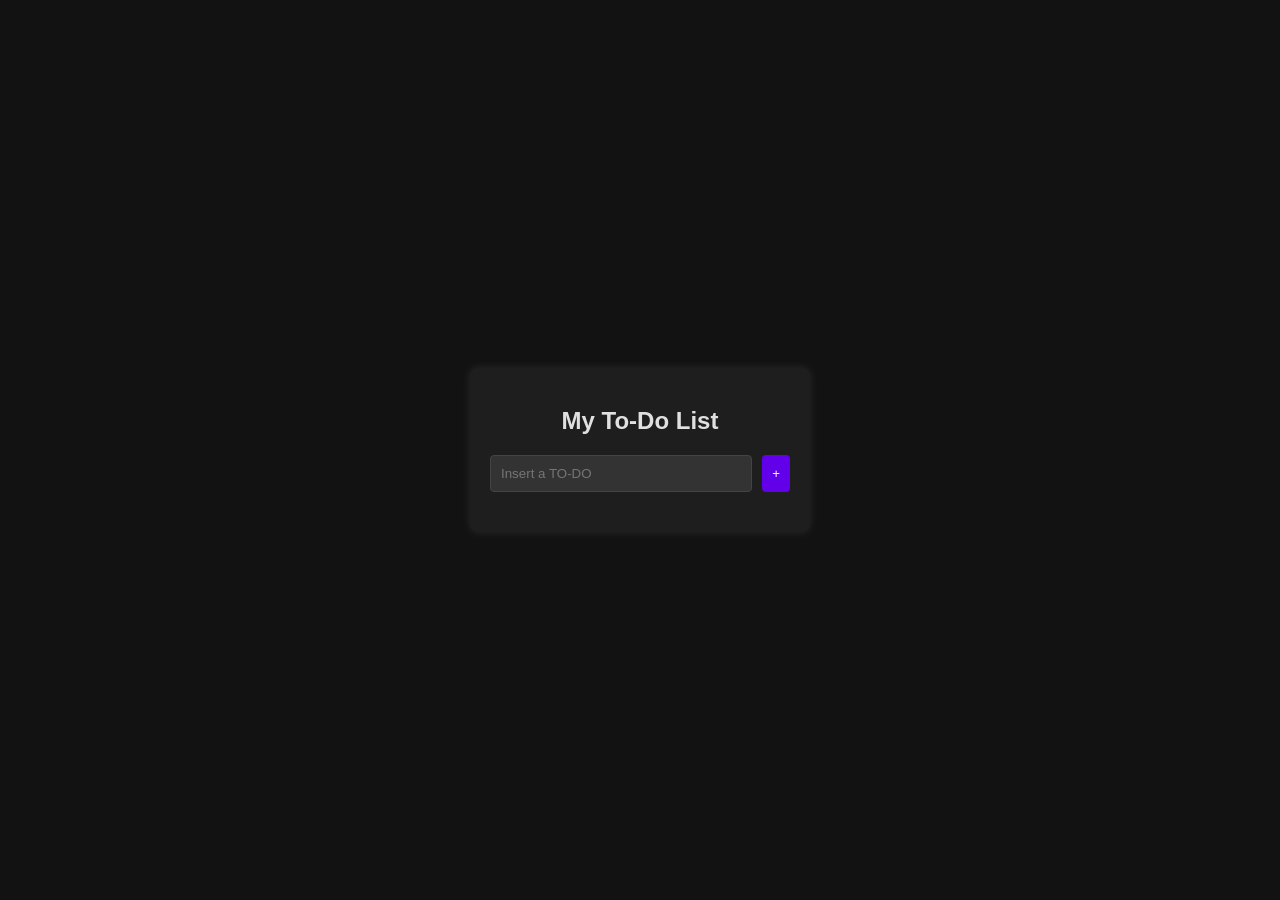
<file: index.html>
<!DOCTYPE html>
<html lang="en">
<head>
  <meta charset="UTF-8">
  <meta name="viewport" content="width=device-width, initial-scale=1.0">
  <title>My TODO list</title>
  <link rel="stylesheet" href="style.css">
</head>
<body>
  <main>
    <section class="todo-container">
      <h1>My To-Do List</h1>
      <div class="input-container">
        <input class="input" type="text" placeholder="Insert a TO-DO">
        <button class="add-todo">+</button>
      </div>
      <ul class="todo-list">
        <!-- <li class="todo-item">
          <span>Buy Coffee</span>
          <button class="delete-btn">X</button>
        </li> -->
      </ul>
    </section>
  </main>

  <script src="app.js"></script>
</body>
</html>
</file>
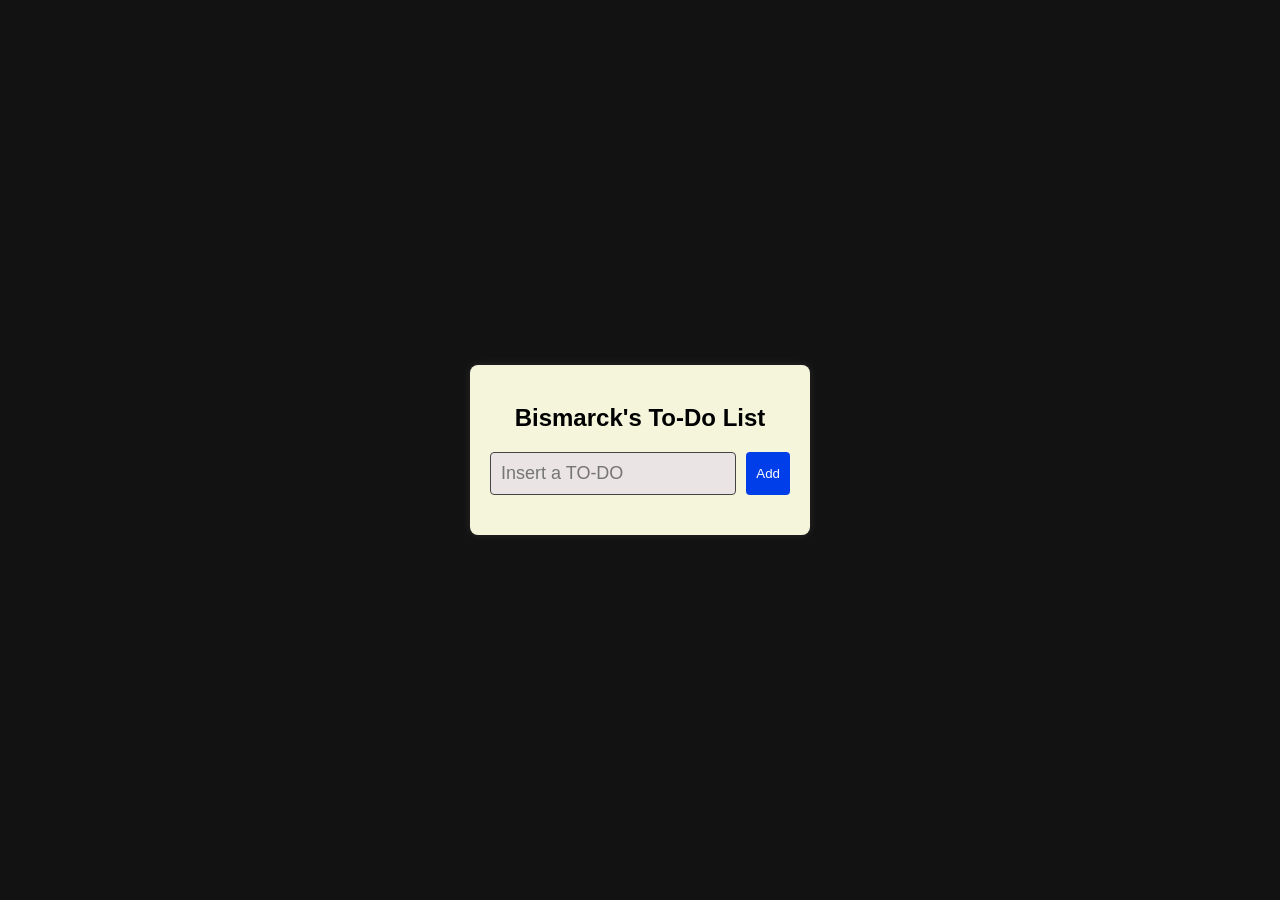
<file: TODO-LISTs/BismarkFloegel/index.html>
<!DOCTYPE html>
<html lang="en">
  <head>
    <meta charset="UTF-8" />
    <meta name="viewport" content="width=device-width, initial-scale=1.0" />
    <title>TODO list Bismarck</title>
    <link rel="stylesheet" href="style.css" />
  </head>
  <body>
    <main>
      <section class="todo-container">
        <h1>Bismarck's To-Do List</h1>
        <div class="input-container">
          <input class="input" type="text" placeholder="Insert a TO-DO" />
          <button class="add-todo">Add</button>
        </div>
        <ul class="todo-list">
          <!-- <li class="todo-item">
          <span>Buy Coffee</span>
          <button class="delete-btn">X</button>
        </li> -->
        </ul>
      </section>
    </main>

    <script src="app.js"></script>
  </body>
</html>
</file>
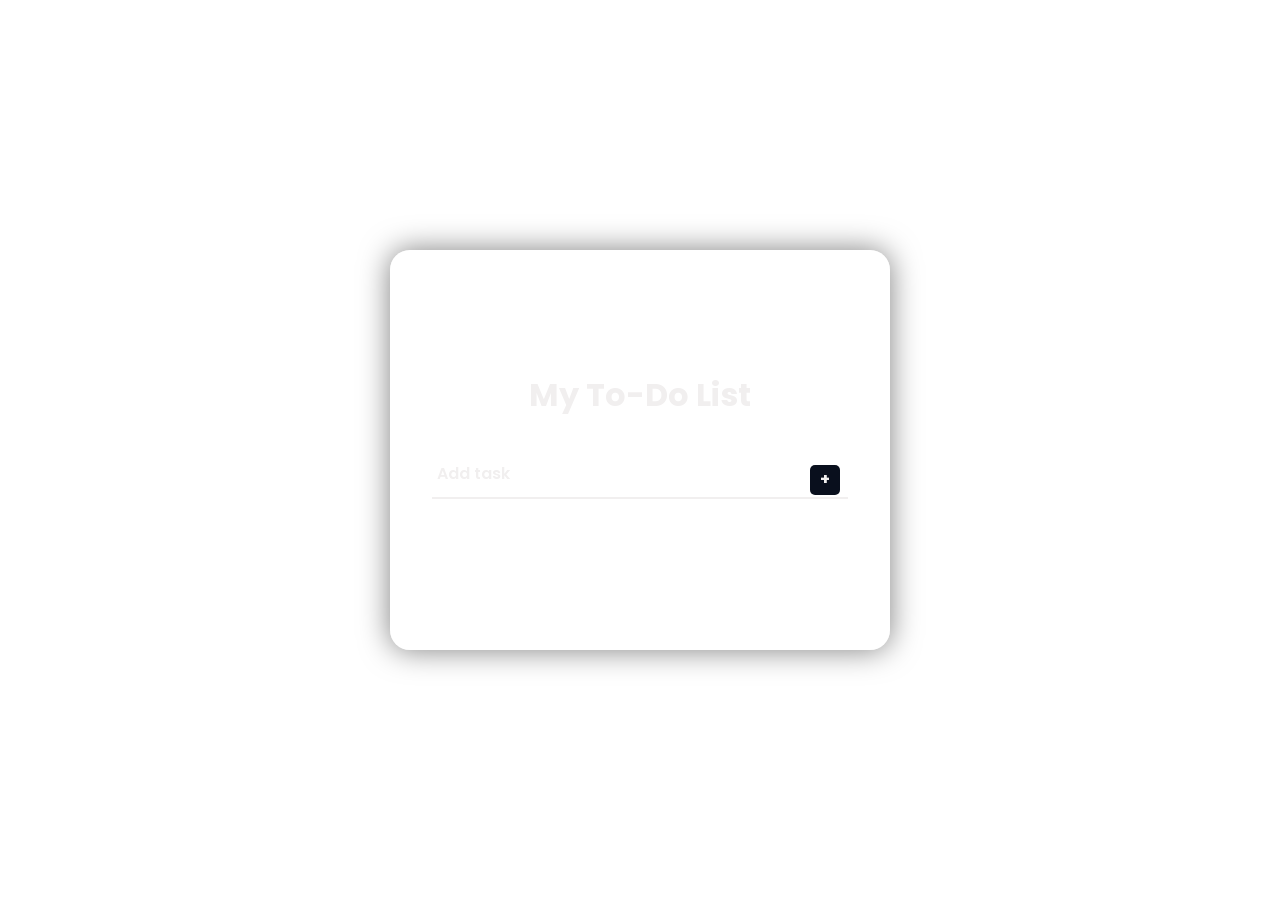
<file: TODO-LISTs/ElvisGomez/index.html>
<!DOCTYPE html>
<html lang="en">
  <head>
    <meta charset="UTF-8" />
    <meta name="viewport" content="width=device-width, initial-scale=1.0" />
    <link
      rel="stylesheet"
      href="https://cdn.jsdelivr.net/npm/bootstrap-icons@1.9.1/font/bootstrap-icons.css"
    />
    <link rel="stylesheet" href="css/styles.css" />
    <title>To-Do List</title>
  </head>
  <body>
    <!-- <header>
      <h2 class="logo">My To-Do App</h2>
    </header> -->
    <div class="fondo">
      <div class="contenedor-form">
        <h2 class="title">My To-Do List</h2>
        <!-- <div class="data">
          <label>0 Pending task</label>
          <span>0 Completed</span>
        </div> -->
        <div class="contenedor-input">
          <span class="icono">
            <button class="add-btn">+</button>
          </span>
          <input type="text" class="input-todo" name="" id="" required />
          <label for="#">Add task</label>
        </div>

        <div class="contenedor-list">
          <ul class="todo-list">
            <!-- <li class="todo-item completed">
              <span>Buy Coffee for the boss to get better payment</span>
              <small>(completed)</small>
              <button class="delete-btn">X</button> 
            </li>-->
          </ul>
        </div>
      </div>
    </div>
    <script src="js/main.js"></script>
  </body>
</html>
</file>
<file: style.css>
:root {
  --background-color: #121212;
  --container-background: #1e1e1e;
  --text-color: #e0e0e0;
  --input-background: #333;
  --input-border: #444;
  --button-background: #6200ea;
  --button-hover: #3700b3;
  --delete-button-color: #f44336;
  --delete-button-hover: #d32f2f;
  --border-color: #444;
  --completed-text-color: #888;
}

body {
  font-family: Arial, sans-serif;
  margin: 0;
  padding: 0;
  background-color: var(--background-color);
  color: var(--text-color);
}

main {
  display: flex;
  justify-content: center;
  align-items: center;
  height: 100vh;
}

.todo-container {
  background-color: var(--container-background);
  padding: 20px;
  border-radius: 8px;
  box-shadow: 0 0 10px rgba(255, 255, 255, 0.1);
  width: 300px;
}

h1 {
  text-align: center;
  font-size: 24px;
  margin-bottom: 20px;
  color: var(--text-color);
}

.input-container {
  display: flex;
  gap: 10px;
  margin-bottom: 20px;
}

.input {
  width: 100%;
  padding: 10px;
  border: 1px solid var(--input-border);
  border-radius: 4px;
  background-color: var(--input-background);
  color: var(--text-color);
}

.add-todo {
  background-color: var(--button-background);
  color: white;
  padding: 10px;
  border: none;
  border-radius: 4px;
  cursor: pointer;
}

.add-todo:hover {
  background-color: var(--button-hover);
}

.todo-list {
  list-style-type: none;
  padding: 0;
}

.todo-item {
  display: flex;
  justify-content: space-between;
  align-items: center;
  padding: 10px;
  border-bottom: 1px solid var(--border-color);
  font-size: 18px;
  background-color: var(--container-background);
}

.todo-item:hover {
 cursor: pointer;
 color: var(--delete-button-color);
}

.todo-item.completed {
  text-decoration: line-through;
  color: var(--completed-text-color);
}

.delete-btn {
  background-color: transparent;
  border: none;
  color: var(--delete-button-color);
  cursor: pointer;
}

.delete-btn:hover {
  color: var(--delete-button-hover);
}
</file>
<file: TODO-LISTs/BismarkFloegel/style.css>
:root {
  --background-color: #121212;
  --container-background: beige;
  --text-color: #000000;
  --input-background: #eae4e4;
  --input-border: #444;
  --button-background: #003eea;
  --button-hover: #007db3;
  --delete-button-color: #f44336;
  --delete-button-hover: #d32f2f;
  --border-color: #444;
  --completed-text-color: #888;
}

body {
  font-family: Arial, sans-serif;
  margin: 0;
  padding: 0;
  background-color: var(--background-color);
  color: var(--text-color);
}

main {
  display: flex;
  justify-content: center;
  align-items: center;
  height: 100vh;
}

.todo-container {
  background-color: var(--container-background);
  padding: 20px;
  border-radius: 8px;
  box-shadow: 0 0 10px rgba(255, 255, 255, 0.1);
  width: 300px;
}

h1 {
  text-align: center;
  font-size: 24px;
  margin-bottom: 20px;
  color: var(--text-color);
}

.input-container {
  display: flex;
  gap: 10px;
  margin-bottom: 20px;
}

.input {
  width: 100%;
  padding: 10px;
  border: 1px solid var(--input-border);
  border-radius: 4px;
  background-color: var(--input-background);
  font-size: 18px;
  color: var(--text-color);
}

.add-todo {
  background-color: var(--button-background);
  color: white;
  padding: 10px;
  border: none;
  border-radius: 4px;
  cursor: pointer;
}

.add-todo:hover {
  background-color: var(--button-hover);
}

.todo-list {
  list-style-type: none;
  padding: 0;
}

.todo-item {
  display: flex;
  justify-content: space-between;
  align-items: center;
  padding: 10px;
  /* border-bottom: 1px solid var(--border-color); */
  border-radius: 8px;
  color: white;
  font-size: 18px;
  background-color: var(--border-color);
  margin-bottom: 5px;
}

.todo-item:hover {
  cursor: pointer;
  color: var(--delete-button-color);
}

.todo-item.completed {
  text-decoration: line-through;
  color: var(--completed-text-color);
}

.delete-btn {
  background-color: transparent;
  border: none;
  color: var(--delete-button-color);
  cursor: pointer;
}

.delete-btn:hover {
  color: var(--delete-button-hover);
}
</file>
<file: TODO-LISTs/ElvisGomez/css/styles.css>
@import url("https://fonts.googleapis.com/css2?family=Poppins:wght@400;500;600;700;800&display=swap");
* {
  font-family: "Poppins", sans-serif;
  margin: 0;
  padding: 0;
  box-sizing: border-box;
}

body {
  display: flex;
  justify-content: center;
  align-items: center;
  min-height: 100vh;
  background: url(https://i.ibb.co/CpWz8PP7/fondocity.jpg);
  background-size: cover;
  background-position: center;
}

header {
  position: fixed;
  top: 0;
  left: 0;
  width: 100%;
  padding: 20px 100px;
  display: flex;
  justify-content: space-between;
  z-index: 99;
}

.logo {
  font-size: 2.3rem;
  color: #fff;
  user-select: none;
  cursor: pointer;
}

.fondo {
  position: relative;
  width: 500px;
  min-height: 400px;
  background: transparent;
  border: 2px solid rgba(255, 255, 255, 0.5);
  border-radius: 20px;
  backdrop-filter: blur(20px);
  box-shadow: 0 0 30px rgba(0, 0, 0, 0.5);
  display: flex;
  justify-content: center;
  align-items: center;
  overflow: hidden;
  transition: transfomr 0.4s ease height 0.2s ease;
  transform: scale(1);
}

.fondo .contenedor-form {
  width: 100%;
  padding: 40px;
}

.fondo.active .contenedor-form.login {
  transition: none;
  transform: translateX(-400px);
}

.contenedor-form h2 {
  font-size: 2rem;
  color: #f1efef;
  text-align: center;
}

.contenedor-input {
  position: relative;
  width: 100%;
  height: 50px;
  border-bottom: 2px solid #f1efef;
  margin: 30px 0;
}

.contenedor-input label {
  position: absolute;
  top: 50%;
  left: 5px;
  transform: translateY(-50%);
  font-size: 1rem;
  font-weight: 600;
  pointer-events: none;
  transition: 0.4s;
  color: #f1efef;
}

.contenedor-input input:focus ~ label,
.contenedor-input input:valid ~ label {
  top: -5px;
}

.contenedor-input input {
  width: 100%;
  height: 100%;
  background: transparent;
  border: none;
  outline: none;
  font-size: 1rem;
  color: #f1efef;
  padding: 0 35px 0 5 px;
}

.contenedor-input .icono {
  position: absolute;
  right: 8px;
  font-size: 1.4rem;
  color: #f1efef;
  line-height: 57px;
  cursor: pointer;
}

.todo-list {
  list-style-type: none;
  padding: 0;
}

.todo-item {
  display: flex;
  justify-content: space-between;
  align-items: center;
  padding: 10px;
  border-bottom: 1px solid white;
  font-size: 18px;
}

.todo-item.completed {
  text-decoration: underline;
  color: white;
}

.delete-btn,
.add-btn {
  width: 30px;
  height: 30px;
  border: none;
  outline: none;
  border-radius: 5px;
  cursor: pointer;
  font-size: 1rem;
  font-weight: bold;
  background-color: #090f1d;
  color: #f1efef;
}
.data {
  display: none;
  font-size: 0.9rem;
  margin: 15px 0 15px;
  display: flex;
  justify-content: space-between;
}

.data label {
  accent-color: #090f1d;
  margin-right: 3px;
  font-size: 18px;
}

.data span {
  color: #f1efef;
  font-size: 18px;
}
</file>
